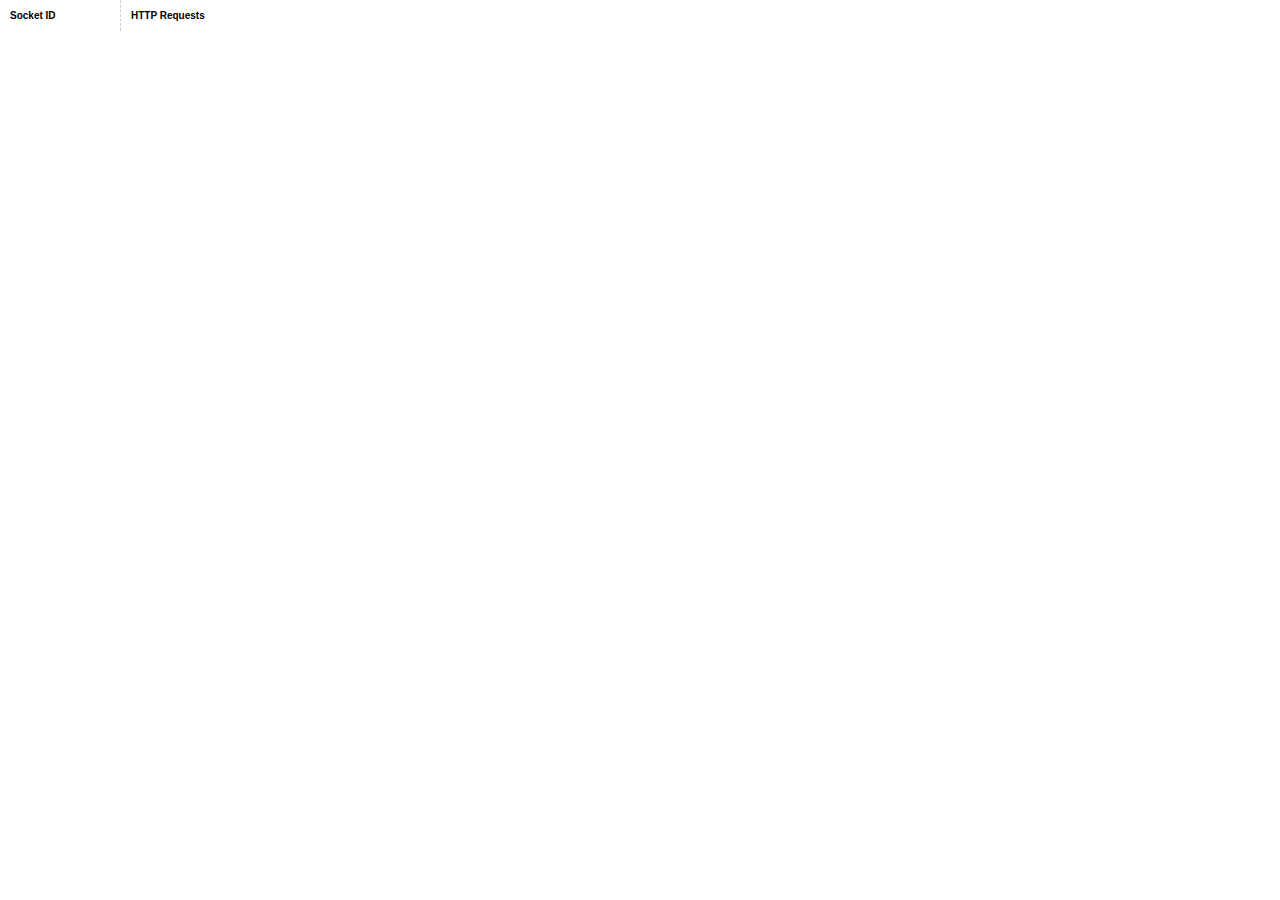
<file: RythemTimes/index.html>
<!DOCTYPE html>
<html>
<head>
	<title>Rythem Times</title>
	<link rel="stylesheet" type="text/css" href="css/times.css">
</head>
<body>
	<div id="socketGroups" class="vgroup">
		<article class="socket hgroup bold" id="socket-xx">
			<header>Socket ID</header>
			<div class="conns hgroup">HTTP Requests</div>
		</article>
		<!--
		<article class="socket hgroup" id="socket-xx">
			<header>Socket ID</header>
			<div class="conns hgroup">
				<div class="conn" id="conn-xx">
					<div class="name">conn name</div>
					<div class="host">www.xxx.com</div>
					<div class="detail">GET 200</div>
				</div>
			</div>
		</article>
		-->
	</div>
	<div id="connDetail"></div>
	<script src="lib/jo2.js"></script>
	<script src="lib/jo2.dom.js"></script>
	<script src="lib/parseuri.js"></script>
	<script src="js/times.js"></script>
</body>
</html>
</file>
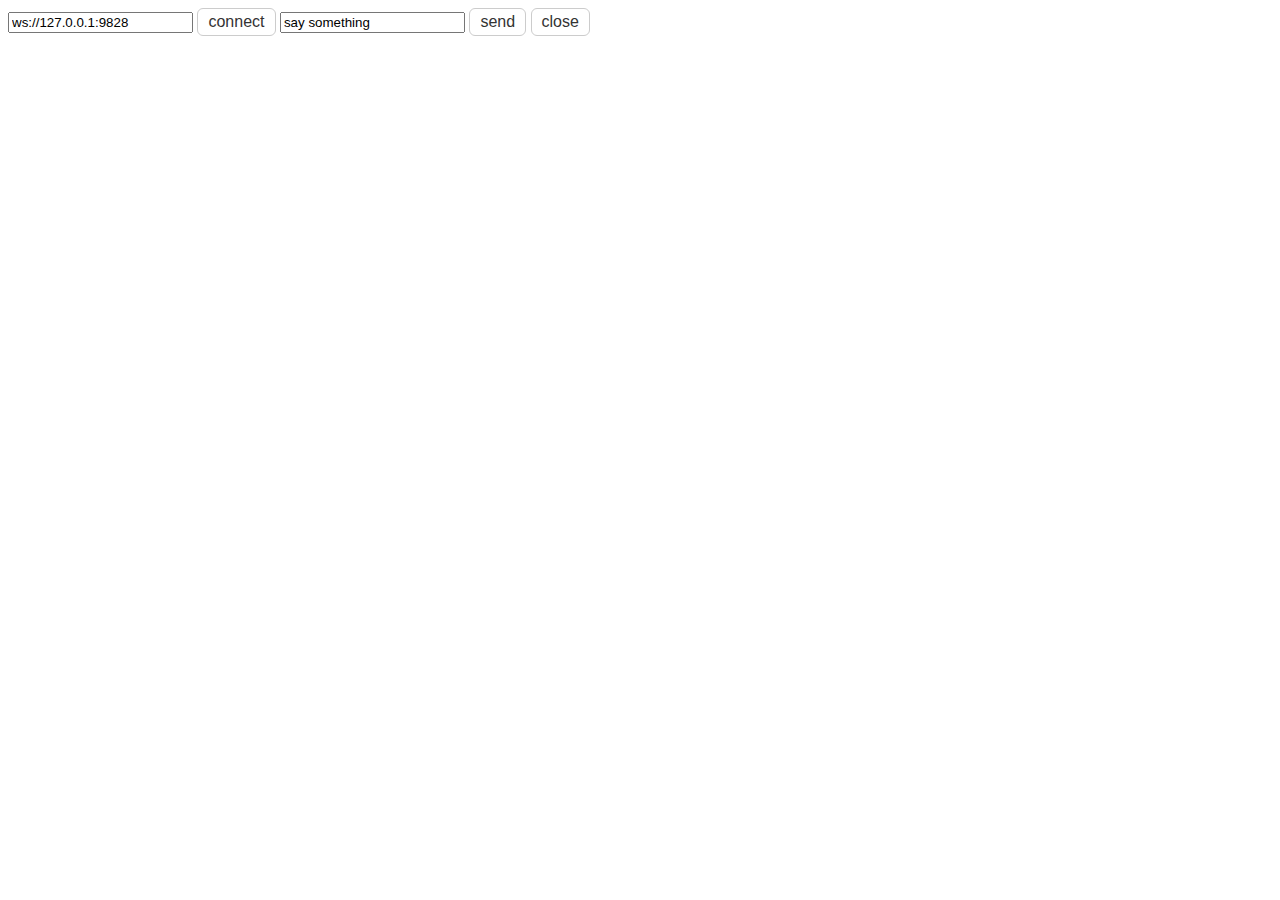
<file: wsAPI/index.html>
<!DOCTYPE html>
<html>
<head>
	<title>WebSocket Client</title>
	<link rel="stylesheet" type="text/css" href="../jo2_lib/jo2.css">
	<link rel="stylesheet" type="text/css" href="index.css">
</head>
<body>
	<input type="text" id="addr" value="ws://127.0.0.1:9828"/>
	<div class="button" id="connectBtn">connect</div>
	<input type="text" id="message" value="say something"/>
	<div class="button" id="sendBtn">send</div>
	<div class="button" id="closeBtn">close</div>
	<script src="../jo2_lib/jo2.js"></script>
    <script src="../jo2_lib/jo2.string.js"></script>
	<script src="../jo2_lib/jo2.template.js"></script>
	<script src="../jo2_lib/jo2.dom.js"></script>
	<script src="../jo2_lib/jo2.console.js"></script>
	<script src="index.js"></script>
</body>
</html>
</file>
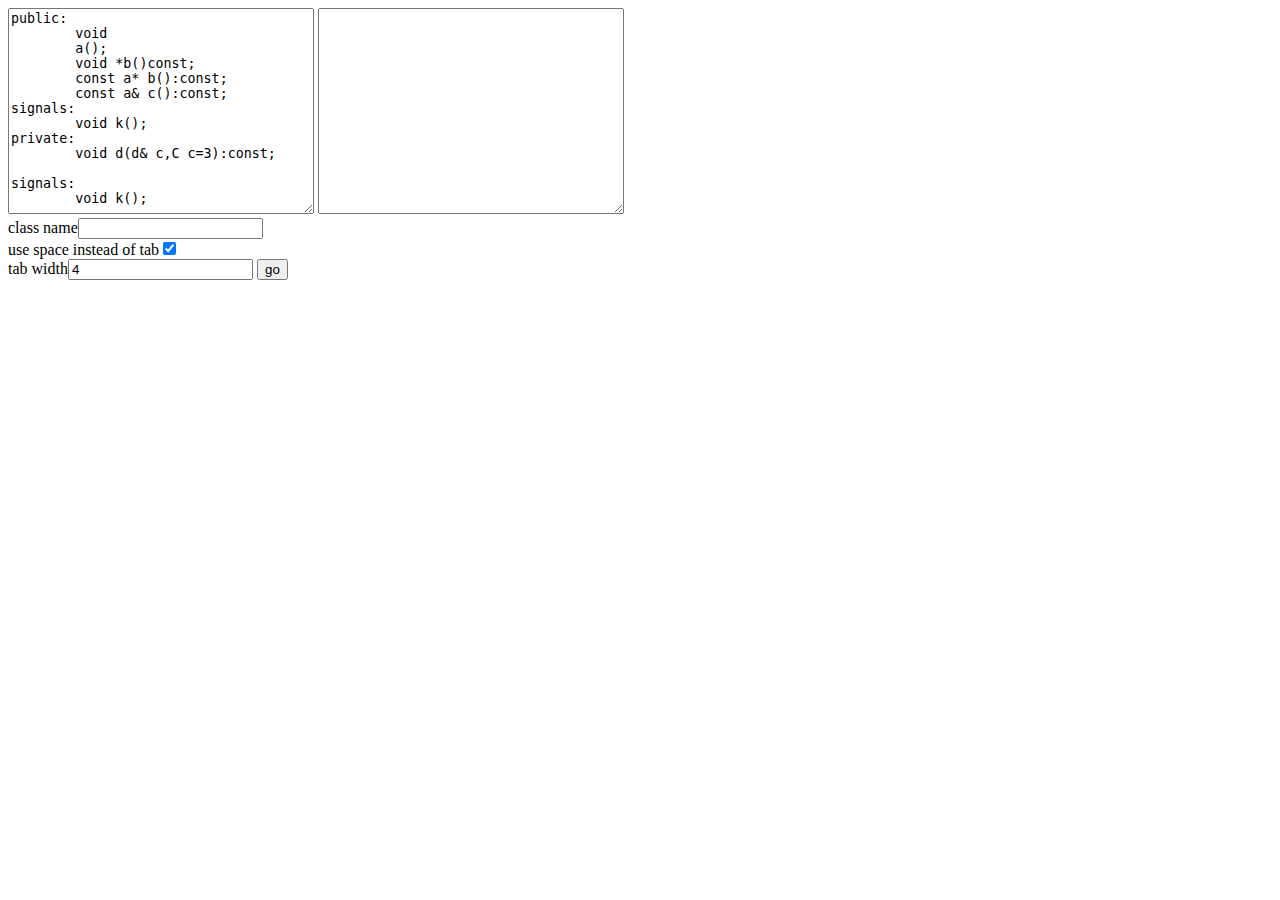
<file: codeGenerator.html>
<!DOCTYPE html>
<html>
<head>
	<meta name="generator" content="iptton#gmail.com"/>
	<title>c++ .h define to declare</title>
</head>
<body>
<textarea id="defines" style="width:300px;height:200px">
public:
	void    
	a();
	void *b()const;
	const a* b():const;
	const a& c():const;
signals:
	void k();
private:
	void d(d& c,C c=3):const;
	
signals:
	void k();
</textarea>
<textArea id="output" style="width:300px;height:200px">
	
</textArea><br/>
<label for="className">class name</label><input type="text" id="className" /> <br/>
<label for="useSpace">use space instead of tab</label><input type="checkBox" checked /><br/>
<label for="tabWidth">tab width</label><input type="text" value="4" id="tabWidth"/>
<button id="go">go</button>
<script>
function $(id){return document.getElementById(id);}
$('go').onclick=function(){
	s = $('defines').value;
	s=s.replace(/[\n]/g,"");
	s=s.replace(/[\t]/g,"");
	//console.info(s);
	s = s.trim();
	s = s.replace(/[\s]{2,}/g," ");
	//console.info(s);
	s=s.replace(/signals\:.*(?:((private|public|protected)))/g,"");//replace all signals
	s=s.replace(/signals\:.*$/g,"");//replace all signals
	s=s.replace(/((public)|(private)|(protected))\:/g,"");
	fs = s.split(";");
	
	var className=$('className').value;
	var outputStr=[];
	for(var i=0;i<fs.length;++i){
		var f = fs[i];
		f=f.trim();
		if(!f)continue;
		//console.info(f);
		var j = f.search(/[^\s]+\(/); // bala bala fName(argType arg1,argType2 arg2...):const;
		if(j==-1){
			outputStr.push("/*invalid function:",f,"*/");
			continue;
		}
		var type=f.substr(0,j);
		var fnameAndArg=f.substr(j,f.length-1-j);
		outputStr.push([type,className,"::",fnameAndArg,"{\\TODO auto generator by ippan\r\n\r\n}"].join(""));
	}
	$('output').value=outputStr.join("\r\n");
	$('output').select();
}
</script>
</body>
</html>
</file>
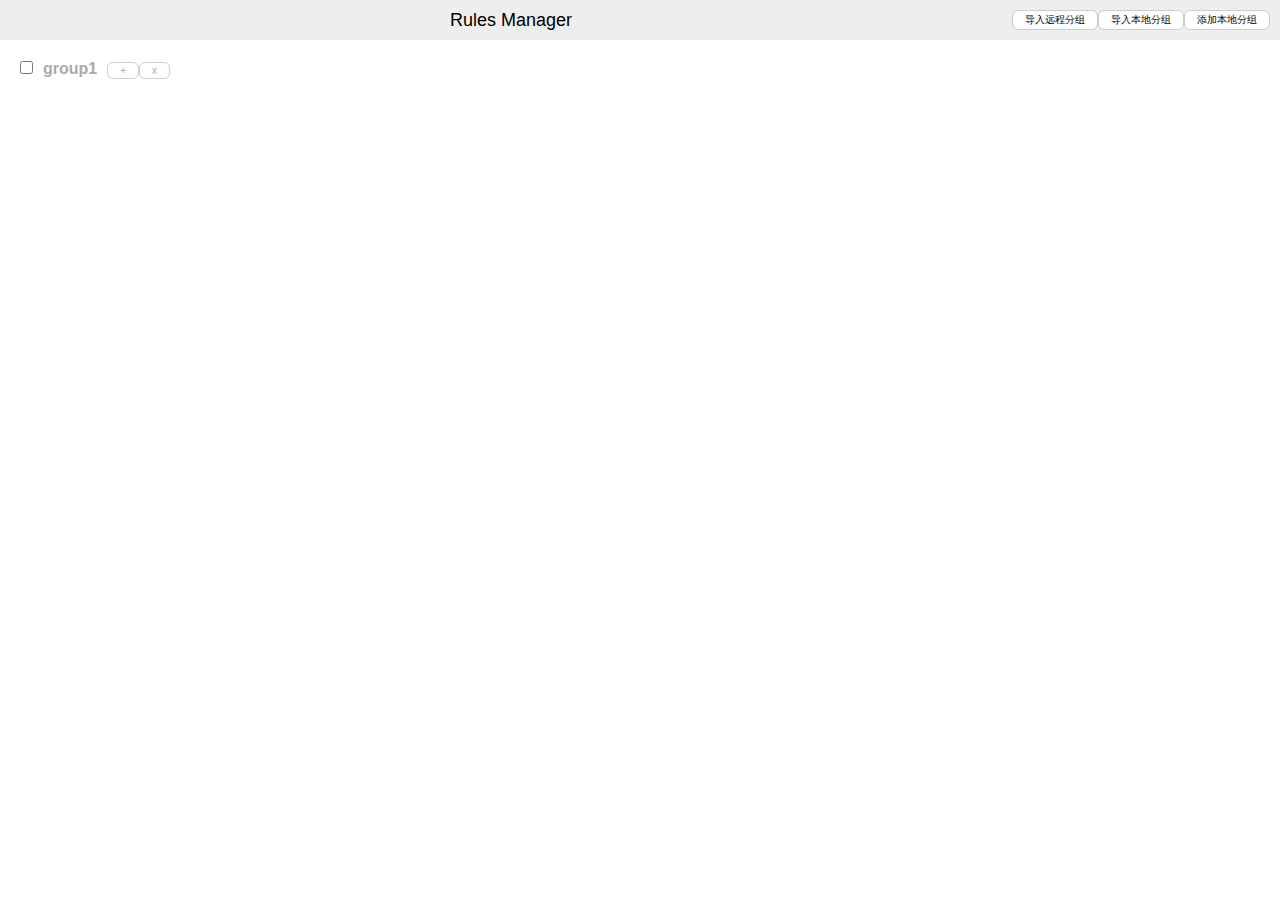
<file: RythemManagerUI/rules.html>
﻿<!DOCTYPE html>
<html>
<head>
	<meta charset="UTF-8">
	<title>Rules Manager</title>
	<link rel="stylesheet" type="text/css" href="css/rules.css">
</head>
<body>
	<article class="groupsPanel full vgroup">
		<header class="titleBar hgroup">
			<div class="leftControls hgroup">
			</div>
			<div class="title expand center">Rules Manager</div>
			<div class="rightControls hgroup">
                <div id="addRemoteGroupBtn" class="button">导入远程分组</div>
                <div id="importLocalGroupBtn" class="button">导入本地分组</div>
				<div id="addLocalGroupBtn" class="button">添加本地分组</div>
			</div>
		</header>
		<div class="groups expand">

		</div>
		<footer>

		</footer>
	</article>
	<article id="panelMask" class="full center hidden">
		<article id="addGroupPanel" class="panel vgroup hidden">
			<header>Add Group</header>
			<div class="body expand">
				<div class="label">name</div>
				<input class="field" id="newGroupName" type="text">
                <div class="button selectFile">Select</div>
			</div>
			<footer class="hgroup rightAlign">
				<div class="button cancel">Cancel</div>
				<div class="button confirm">OK</div>
			</footer>
		</article>
		<article id="addRulePanel" class="panel vgroup hidden">
			<header>Add Rule</header>
			<div class="body expand">
				<div class="label">type</div>
				<select id="newRuleType">
					<option value="1" disabled>Complex Host</option>
					<option value="2">Simple Host</option>
					<option value="3" disabled>Remote Content</option>
					<option value="4" selected>Local File</option>
					<option value="5">Local File Merge</option>
					<option value="6">Local Directory</option>
				</select>
				<div class="label">pattern</div>
				<input class="field" id="newRulePattern" type="text">
				<div class="label">replacement</div>
                                <input class="field" id="newRuleReplace" type="text">
                                <div class="field" style="text-align:right;padding-top:8px">
                                    <div class="button selectFile">-F</div>
                                    <div class="button selectDir hidden">-D</div>
                                </div>
			</div>
			<footer class="hgroup rightAlign">
				<div class="button cancel">Cancel</div>
				<div class="button confirm">OK</div>
			</footer>
		</article>
	</article>
	<!--script src="lib/jo2/jo2.js"></script-->
	<script src="lib/jo2/jo2.dom.js"></script>
	<script src="js/rules.js"></script>
</body>
</html>
</file>
<file: RythemTimes/css/times.css>
*{
	padding: 0;
	margin: 0;
	font-size: 10px;
	font-family: Arial;
}
.hgroup{
	display: -webkit-box;
	-webkit-box-orient: horizontal;
}
.vgroup{
	display: -webkit-box;
	-webkit-box-orient: vertical;
}
.cgroup{
	display: -webkit-box;
	-webkit-box-align: center;
	-webkit-box-pack: center;
}
.spacer{
	-webkit-box-flex: 1;
}
.bold{
	font-weight: bold;
}
.hidden{
	display: none;
}

#socketGroups{

}
.socket{
	border-bottom: dashed 1px #CCC;
}
.socket:last-child{
	border-bottom: none;
}
.socket > header{
	padding: 10px;
	width: 100px;
	border-right: dashed 1px #CCC;
	cursor: pointer;
}
.socket > header > .title{
	font-weight: bold;
}
.conns{
	padding: 10px;
}
.conn{
	padding: 6px;
	margin: 0;
	border: 1px solid #CCC;
	-webkit-border-radius: 6px;
	cursor: pointer;
}
.conn.min{
	border: none;
	padding: 0;
}
.conn > .info{

}
.conn.min > .info{
	display: none;
}
.conn > .info > .name{
	font-size: 12px;
	font-weight: bold;
}
.conn > .info > .host{
	color: #999;
}
.conn > .info > .detail{
	color: #999;
}
.conn > .time{
	margin-top: 5px;
	min-width: 1px;
	height: 10px;
	border: 1px solid #000;
	background-color: #FF0;
	overflow: hidden;
}
.conn > .time > .wait{
	min-width: 1px;
	height: 10px;
	background-color: #F00;
}

#socketDetail{
	position: absolute;
	left: 0;
	top: 0;
}
#socketDetail > header{
	display: inline-block;
	padding: 10px;
	color: #333;
	font-weight: bold;
	border-top-left-radius: 4px;
	border-top-right-radius: 4px;
	background-color: #DDD;
}
#socketDetail > .info{
	padding: 10px;
	color: #666;
	border-top-right-radius: 4px;
	border-bottom-left-radius: 4px;
	border-bottom-right-radius: 4px;
	background-color: #DDD;
}
#socketDetail mark{
	padding: 1px;
	font-weight: bold;
	border-radius: 3px;
	background-color: #AAA;
}
</file>
<file: jo2_lib/jo2.css>
.hgroup{
	display:-webkit-box;
	-webkit-box-orient:horizontal;
}
.vgroup{
	display:-webkit-box;
	-webkit-box-orient:vertical;
}
.spacer{
	-webkit-box-flex:1;
}

/* scrollbar */
/*
::-webkit-scrollbar{
    width:7px;
    height:7px;
    box-sizing:border-box;
}
::-webkit-scrollbar-track-piece {
    background-color:transparent;
}
::-webkit-scrollbar-thumb{
    border-right:1px solid #D1D1D1;
    background-color:#D7D7D7;
    -webkit-border-radius:3px;
}
::-webkit-scrollbar-thumb:hover{
    background-color:#9f9f9f;
}
*/

/* console */
.jo2console{
	position:fixed;
	bottom:0;
	left:0;
	right:0;
	height:300px;
	z-index:9999;
	font-family:Arial;
	font-size:12px;
	color:#000;
	border-top:1px solid #CCC;
	background-color:#FFF;
	-webkit-user-select:none;
}
.jo2console header{
    background-color: #EEE;
}
.jo2console header .tabs li{
	list-style:none;
	padding:6px 10px;
	cursor:pointer;
	-webkit-transition:background-color 200ms linear;
}
.jo2console header .tab.activate{
    font-weight: bold;
	background-color:#39C;
}
.jo2console header .tab:hover{
	background-color:#CCC;
}
.jo2console .panels{
	position:relative;
	-webkit-box-flex:1;
	border-top:1px solid #CCC;
}
.jo2console .panel{
	position:absolute;
	display:none;
	left:0;
	right:0;
	top:0;
	bottom:0;
	overflow:scroll;
}
.jo2console .panel.activate{
	display:inline;
}
.jo2console footer{
	height:22px;
	border-top:1px solid #CCC;
}

/* console panel */
.jo2console .panel.console{

}
.jo2console .panel.console .input{
	display:inline-block;
	padding:4px;
	min-width:1px;
	outline:none;
	-webkit-user-select:text;
}
</file>
<file: wsAPI/index.css>
html{
	font-family: Arial;
}
.button{
	display: inline-block;
	padding: 4px 10px;
	color: #333;
	border: 1px solid #CCC;
	-webkit-border-radius: 6px;
	background-color: #FFF;
}
.button:hover{
	border-color: #999;
	background-color: #CCC;
}
</file>
<file: RythemManagerUI/css/rules.css>
*{
	padding: 0;
	margin: 0;
}
html, body{
	font-family: Arial;
	font-size: 10px;
}

/* common use components */
.full{
	position: absolute;
	left: 0;
	right: 0;
	top: 0;
	bottom: 0;
}
.vgroup{
	display: -webkit-box;
	-webkit-box-orient: vertical;
}
.vgroup.topAlign{
	-webkit-box-pack: start;
}
.vgroup.bottomAlign{
	-webkit-box-pack: end;
}
.hgroup{
	display: -webkit-box;
	-webkit-box-orient: horizontal;
}
.hgroup.leftAlign{
	-webkit-box-pack: start;
}
.hgroup.rightAlign{
	-webkit-box-pack: end;
}
.center{
	display: -webkit-box;
	-webkit-box-align: center;
	-webkit-box-pack: center;
}
.spacer, .expand{
	-webkit-box-flex: 1;
}
.hidden{
	display: none;
}
.button{
        cursor: pointer;
	display: inline-block;
	padding: 2px 12px;
	border: 1px solid #CCC;
	background-color: #FFF;
	-webkit-border-radius: 6px;
	-webkit-user-select: none;
}
.button:hover{
        background: #fa3;
        color:white;
}
.button.confirm{

}
.button.cancel{

}
.editable{
        cursor:pointer;
}
/*input[type="checkbox"]{
	width: 13px;
	height: 13px;
	border: 1px solid #CCC;
	-webkit-border-radius: 4px;
	-webkit-appearance: none;
}
input[type="checkbox"]:checked{
	border-color: #666;
	background-color: #999;
}*/
input[type="text"]{
	padding: 8px;
	font-size: 16px;
	border: 1px solid #CCC;
	-webkit-border-radius: 4px;
	-webkit-appearance: none;
}

/* header title bar */
header.titleBar{
	position: relative;
	background: #EEE;
	-webkit-user-select: none;
}
header.titleBar > div.title{
	font-size: 18px;
	text-align: center;
}
header.titleBar > div.leftControls, header.titleBar > div.rightControls{
	padding: 10px;
}

/* groups */
.groupPanel{
	overflow: hidden;
}
.groups{
	padding: 20px;
}
.group{
	margin-bottom: 20px;
}
.group.disabled{
	color: #AAA;
}
.group > summary > .groupTitle{
	margin: 0 10px;
	font-size: 16px;
	font-weight: bold;
}

/* rules description */
.group > .desc{
	margin-left: 10px;
	margin-top: 10px;
	padding: 5px 10px;
	background-color: #CCC;
	-webkit-border-top-left-radius: 8px;
	-webkit-border-top-right-radius: 8px;
}
.group > .desc > .type{
	width: 158px;
}

/* rules */
.rules{
	margin-left: 10px;
	padding: 5px 0;
	border: 1px solid #CCC;
	-webkit-border-bottom-left-radius: 8px;
	-webkit-border-bottom-right-radius: 8px;
}
.rule{
	padding: 5px 10px;
}
.rule.disabled{
	color: #AAA;
}
.group.disabled .ruleEnableCB:checked{
	border-color: #AAA;
	background-color: #DDD;
}
.rule > .pattern, .rule > .replace{
	padding: 0 6px;
	margin: 4px;
	overflow: hidden;
	text-overflow: ellipsis;
}
.rule > .pattern{
	width: 20%;
}
.rule > .replace{
	-webkit-box-flex: 1;
}

/* panel */
#panelMask{
	background-color: rgba(0,0,0,0.5);
}
.panel{
	padding: 10px;
	min-width: 180px;
	min-height: 300px;
	background-color: #FFF;
	-webkit-border-radius: 6px;
	-webkit-box-shadow: 0 0 10px 5px rgba(0,0,0,0.2);
}
.panel > header{
	margin-bottom: 10px;
	font-size: 14px;
	font-weight: bold;
}
.panel > .body > .label{
	margin-top: 10px;
	margin-bottom: 5px;
	font-size: 12px;
	color: #999;
}
.panel > .body > .field{

}
.panel > footer{
	margin-top: 10px;
}
</file>
